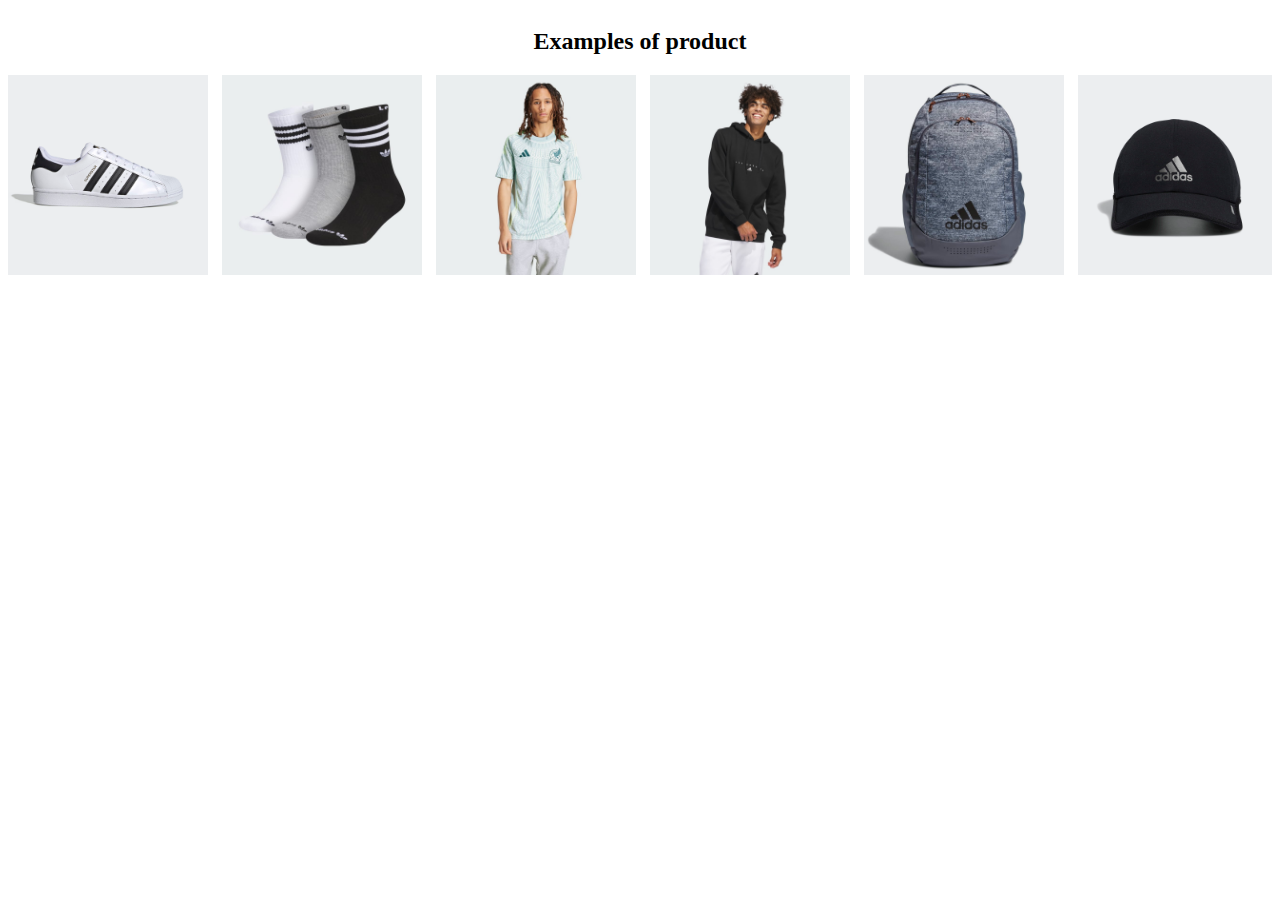
<file: testing.html>
<!DOCTYPE html>
<html lang="en">
<head>
    <meta charset="UTF-8">
    <meta name="viewport" content="width=device-width, initial-scale=1.0">
    <title>Document</title>
</head>
<body>
    <style>
.product-board {
    width: 100%;
    overflow: hidden;
}

.product-board-heading {
    text-align: center;
}

.product-wrapper {
    display: flex;
    width: max-content;
    animation: slide-infinite 1s linear infinite;
    display: inline-block;
}

@keyframes slide-infinite {
    0% {
        transform: translateX(0);
    }
    100% {
        transform: translateX(-100%);
    }
}

.product {
    width: 200px; /* Adjust the width of each image */
    height: auto;
    margin-right: 10px; /* Adjust the spacing between images */
}


    </style>
    <div class="product-board">
        <h2 class="product-board-heading">Examples of product</h2>
        <div class="product-wrapper">
            <img class="product" src="./assets/product-images/Superstar_Shoes_White_EG4958_01_standard.jpg" />
            <img class="product" src="./assets/product-images/Originals_Roller_3.0_3-Pack_Crew_Socks_White_IR1075_03_standard.jpg" />
            <img class="product" src="./assets/product-images/Mexico_24_Away_Jersey_Green_IP6384_21_model.jpg" />
            <img class="product" src="./assets/product-images/LA_Graphic_Hoodie_Black_IN6388_21_model.jpg" />
            <img class="product" src="./assets/product-images/Defender_Backpack_Grey_EX7007_01_standard.jpg" />
            <img class="product" src="./assets/product-images/Superlite_Hat_Black_EX7048_01_standard.jpg" />
        </div>
    </div>
    
    
</body>
</html>
</file>
